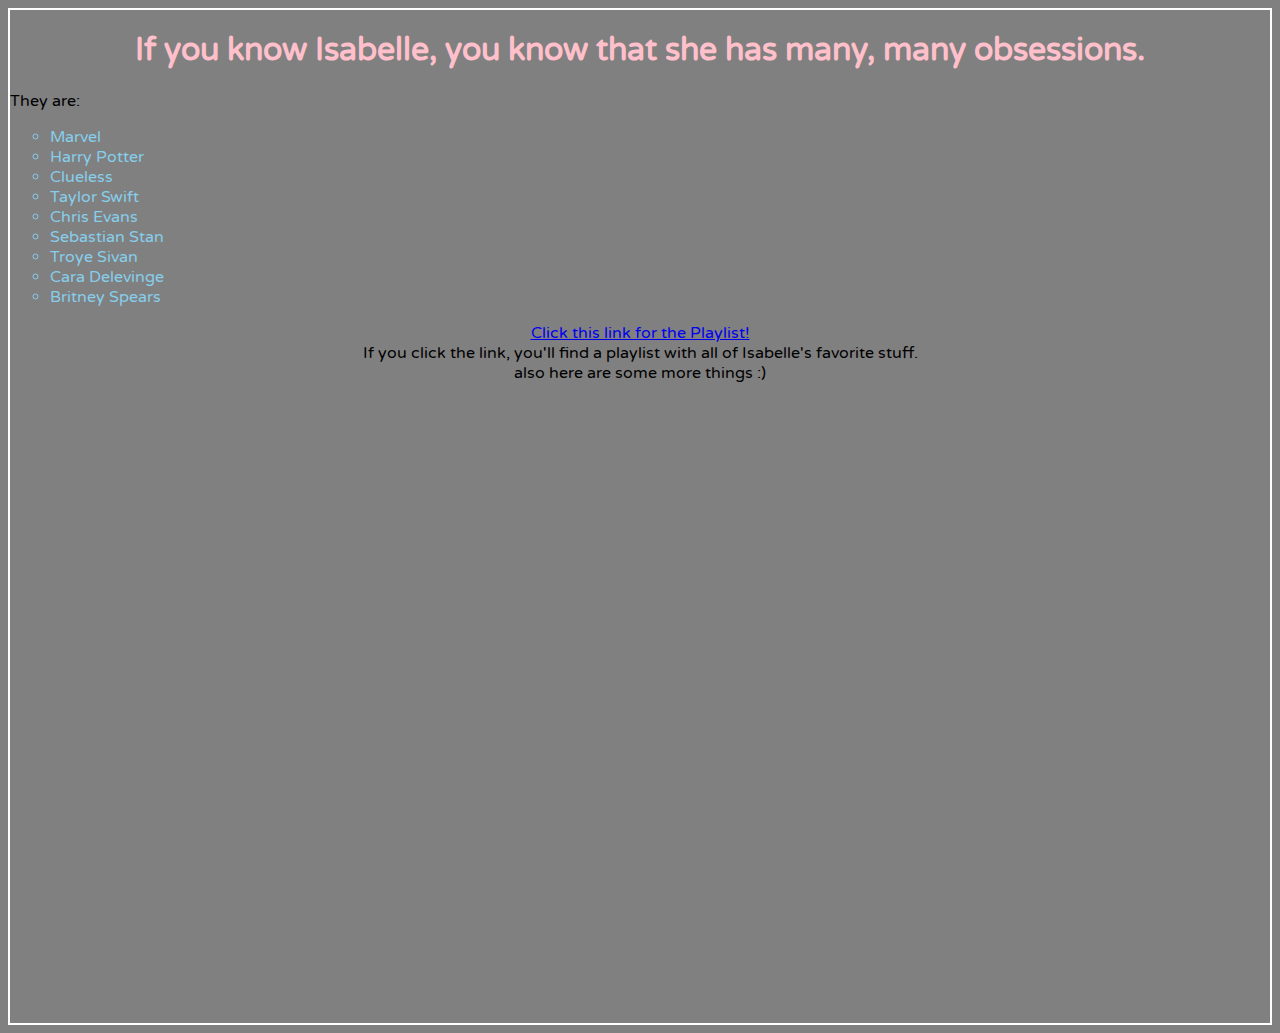
<file: isabelle-code/obsessions.html>
<!DOCTYPE html>
<html lang="en" dir="ltr">
  <head>
    <link rel="stylesheet" href="styles.css">
    <link href="https://fonts.googleapis.com/css?family=Varela+Round&display=swap" rel="stylesheet">
    <meta charset="utf-8">
    <title>obsesssions</title>
  </head>
  <body>
    <center>
    <h1>If you know Isabelle, you know that she has many, many obsessions.</h1></center>
<p>They are:
  <ul style="list-style-type:circle;">
  <li>Marvel</li>
  <li>Harry Potter</li>
  <li>Clueless</li>
  <li>Taylor Swift</li>
  <li>Chris Evans</li>
  <li>Sebastian Stan</li>
  <li>Troye Sivan</li>
  <li>Cara Delevinge</li>
  <li>Britney Spears</li>
</ul>

<center><a href="https://music.apple.com/us/playlist/isabelles-website/pl.u-kv9l4YjuYYpgz">Click this link for the Playlist!</a>
  <br>
If you click the link, you'll find a playlist with all of Isabelle's favorite stuff.

<center>also here are some more things :)</center>
<center><iframe width="560" height="315" src="https://www.youtube.com/embed/qLZkEb3Lv54" frameborder="0" allow="accelerometer; autoplay; encrypted-media; gyroscope; picture-in-picture" allowfullscreen></iframe>
<iframe width="560" height="315" src="https://www.youtube.com/embed/p5I-NwpngGA" frameborder="0" allow="accelerometer; autoplay; encrypted-media; gyroscope; picture-in-picture" allowfullscreen></iframe>
<iframe width="560" height="315" src="https://www.youtube.com/embed/tIZLzoqTToc" frameborder="0" allow="accelerometer; autoplay; encrypted-media; gyroscope; picture-in-picture" allowfullscreen></iframe>
<iframe width="560" height="315" src="https://www.youtube.com/embed/tqoAMfe_rPM" frameborder="0" allow="accelerometer; autoplay; encrypted-media; gyroscope; picture-in-picture" allowfullscreen></iframe>
</center>
  </body>
</html>
</file>
<file: isabelle-code/styles.css>
/* //colors
blue #000C67
red #E5110D
white #FFFFFF */

body{
  border: 2px solid white;
  background-color: grey;
  font-family: 'Varela Round', sans-serif;
}

.topnav {
  background-color: black;
  overflow: hidden;
  display: inline-block;
  margin-left:37%;
  border: 1px solid white;

}


.topnav a {
  float: left;
  color: white;
  padding: 14px 16px;
  text-decoration: none;
  font-size: 17px;
}


.topnav a:hover {
  background-color: #ddd;
  color: black;
}

.title{
  font-size: 200px;
  border: solid;
  margin-bottom:-5px;
  margin-top:-10px;
}

.cap{
  height: 150px;
  width: 90px;
}

.movie{
  height: 500px;
  width: 250px;
  padding: 20px;
  border: 3px solid pink;
}

.about {
  background-color: pink;
  font-family: 'Varela Round', sans-serif;
}

h1{
  color: pink;
}

button{
  background-color: #CE99E5;
  font-family: 'Sanchez', serif;
}

#surprise:active{
  background-color: grey;
}

h2{
  color: white;
  text-align: center;
}

.front{
  height: 200px;
  width: 300px;
  justify-content: space-around;
  margin: 20px;
}

.buck{
  height: 400px;
  width: 350px;
}

li{
  color: skyblue;
}
</file>
